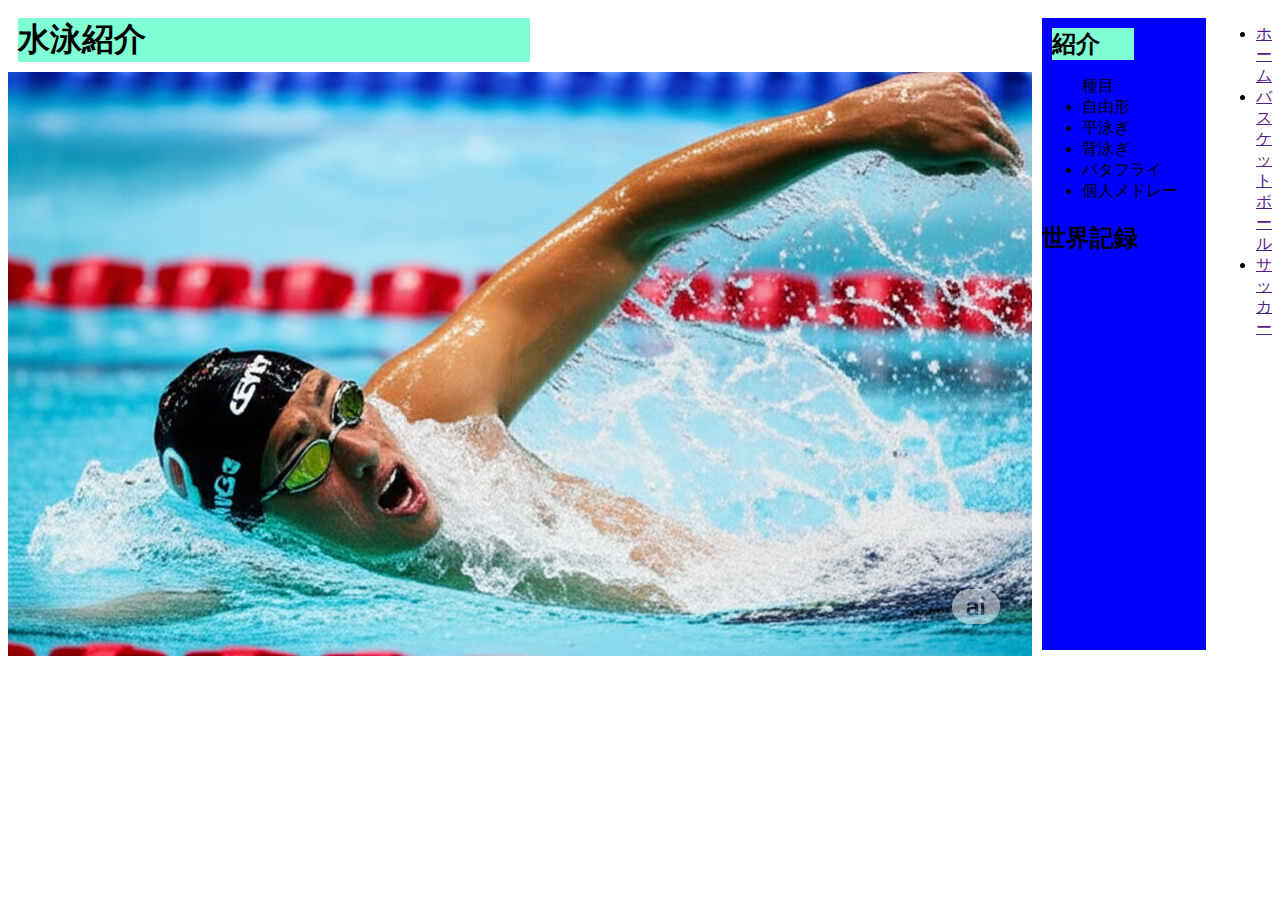
<file: suiei.html>
<!DOCTYPE html>
<html lang="ja">
    <head>
        <meta charset="utf-8">
        <title>水泳</title>
        <link rel="stylesheet" href="css/suiei.css">
    </head>
    <body>
        <div class="main">
            <div class="side">
                <h1 class="title">水泳紹介</h1>
                <img src="img/swimming.png" alt="水泳画像" class="img">
            </div>
            <div class="content">
                <h2 class="title">紹介</h2>
                <ul>種目
                    <li>自由形</li>
                    <li>平泳ぎ</li>
                    <li>背泳ぎ</li>
                    <li>バタフライ</li>
                    <li>個人メドレー</li>
                </ul>
                <h2>世界記録</h2>
                <p></p>
            </div>
            <div class="link">
                <ul>
                    <li><a href="">ホーム</a></li>
                    <li><a href="">バスケットボール</a></li>
                    <li><a href="">サッカー</a></li>
                </ul>
                
            </div>
        </div>
    </body>
</html>
</file>
<file: css/suiei.css>
.main{
    display: flex;
    flex-direction: row;
}
.title{
    width: 50%;
    background-color: aquamarine;
    margin: 10px;
}
.content{
    width: 50%;
    background-color: blue;
    margin: 10px;
}
</file>
